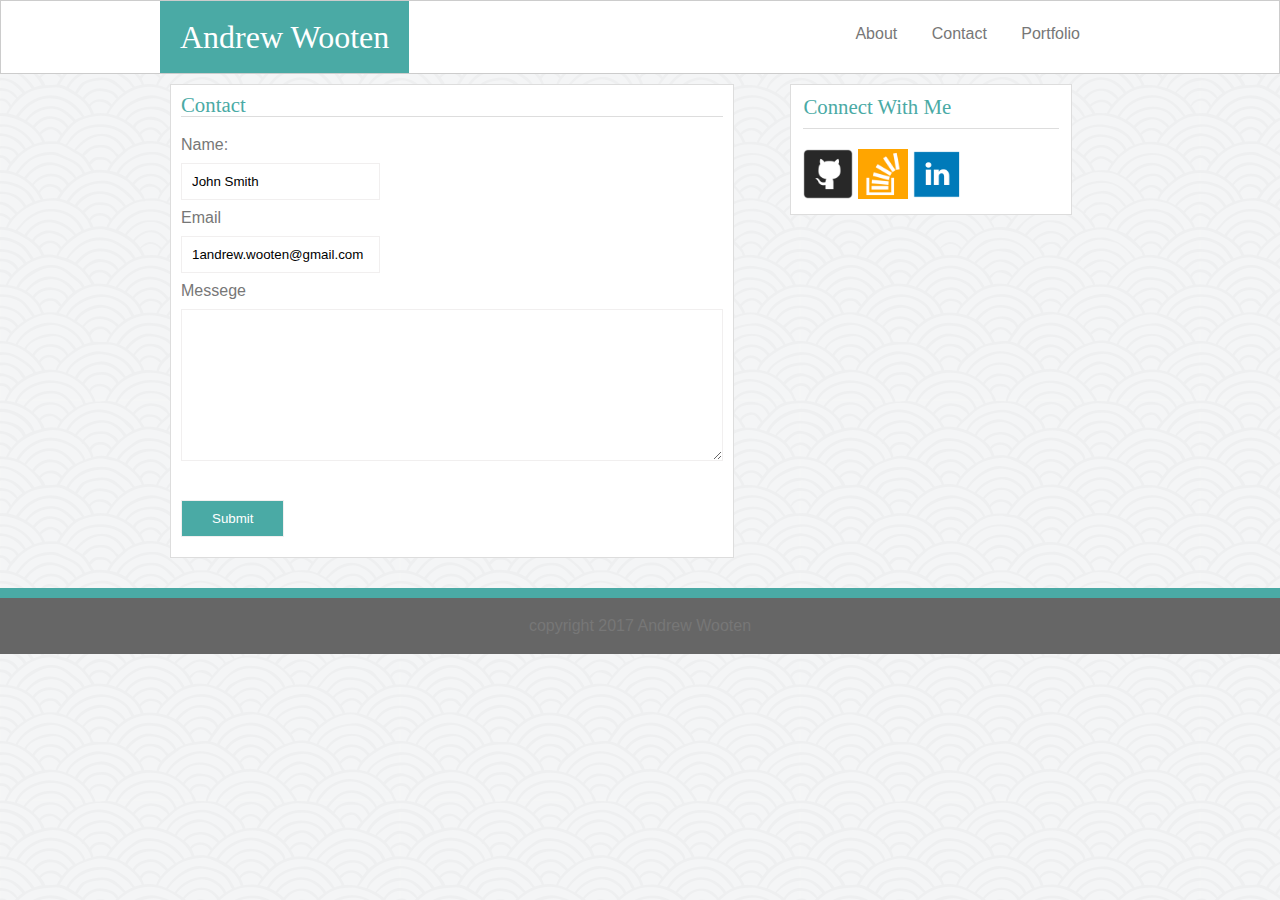
<file: Responsive Student Bio/contact.html>
<!Doctype html>
<html>

<head>
    <title>Andrew Wooten</title>
   	<link rel="stylesheet" type="text/css" href="assets/css/reset.css">
    <link rel="stylesheet" type="text/css" href="assets/css/style.css">
    <meta name="viewport" content="width=device-width, initial-scale=1.">
</head>

<body>
    <header>
        <div class="header">
            <div class="heading">
                <h1>Andrew Wooten</h1>
            </div>
            <nav>
                <ul>
                    <li><a href="index.html">About</a></li>
                    <li><a href="contact.html">Contact</a></li>
                    <li><a href="portfolio.html">Portfolio</a></li>
                </ul>
            </nav>
        </div>
    </header>
    <div class="content" > 

        <section class="main-section">
            <div class="title">
                <h2>Contact</h2>
            </div>
            <div class="contact">
                <form action="action_page.php">Name:
                    <br>
                    <input type="text" name="firstname" value="John Smith">
                    <br>Email
                    <br>
                    <input type="text" name="email" value="1andrew.wooten@gmail.com">
                    <br>Messege
                    <br>
                    <textarea name="message" rows="10" cols="30"></textarea>
                    <br>
                    <br>
                    <input type="submit" value="Submit">
                </form>
            </div>
        </section>
        <aside>
            <h3> Connect With Me</h3>
            <ul>
                <li>
                    <a href="github"> <img src="assets/images/git.png"> </a>
                </li>
                <li>
                    <a href="stack"> <img src="assets/images/over.png"> </a>
                </li>
                <li>
                    <a href="linkedin"> <img src="assets/images/linkedin.png"> </a>
                </li>
            </ul>
        </aside>
    </div>
    <footer>
        <p>copyright 2017 Andrew Wooten</p>
    </footer>
   </body>

</html>
</file>
<file: Responsive Student Bio/assets/css/style.css>
body{
	background-image: url(../images/seigaiha.png);
	margin:0;
	color:#777;
	font-family:'Helvetica Neue', Helvetica, sans-serif;
}
*{
	box-sizing: border-box;
}
header{
	overflow: auto;
	background-color:white;
	border: solid 1px #ccc;
}
a{
	text-decoration: none;
}
h1{
	font-size:2em;
	color:white;
	padding:20px;
	background-color:#4aaaa5;
}
h1, h2 , h3{
	font-family:'Gorgia',Times, Times New Roman, serif;
}
h2{
	border-bottom:solid 1px #ddd;
	color:#4aaaa5;
	font-size:1.3em;
}
h3{
	font-size:1.3em;
	color:#4aaaa5;
	text-align:left;
	padding:0px 0px 10px 0px;
}
.header{
	margin: 0 auto;
	max-width:960px;
}
.heading{
	float:left;
}
nav{

	padding:25px;
	float:right;
}
nav ul li{
	display:inline-block;
	padding:0 15px;
}
nav a{
	color:#777;
}
.content{
	padding: 10px;
	clear: both;
	overflow: auto;
	max-width: 960px;
	margin: 0 auto;
}
section{
	padding:10px;
	float: left;
	background-color:white;
	width:60%;
	border:solid 1px #ddd;
	margin-bottom: 20px;

}
/***************************************about**/
article{
	overflow: auto;
}
article img{
	padding:0 10px 0 0;
	float:left;

}
article p{
	margin:0 auto;
	padding:0 10px;
}
aside{
	border: solid 1px #ddd;
	margin-left: 66%;
	width:30%;
	background-color:white;
	padding:12px;
}
aside ul{
	padding: 20px 0px 0px 0px;
	border-top:solid 1px #ddd;
}
aside ul li{
	display:inline-block;

}
aside ul li a img{
	width:50px;
}
/************************************portfolio*/
.portfolio{
	margin-top:20px;
	text-align:center;
	overflow:auto;
}
.item{
position:relative;
float:left;
margin:10px;
text-align: center;

max-width:45%;
}
.item img{;
	width: 100%;

}
.item h3{
	position: absolute;
	font-size:2em;
	color:white;
	padding:20px;
	background-color:#4aaaa5;
	bottom:12px;
	width:100%;
	overflow: hidden;
}
/******************************contact page */
form{
	margin-top:20px;
}
input, textarea{
    border: solid 1px rgb(241, 239, 239);
    margin:10px 0 ;
    padding:10px;

}
input[type="submit"] {
	padding:10px 30px;
	background-color:#4aaaa5;
	color: white;
}
textarea{
	width:100%;
	padding:0;
}

/**********************************footer*/
footer{
	border-top:solid 10px #4aaaa5;
	clear:both;
	background-color:#666;
	
}
footer p{
	padding:20px;
	text-align:center;
}
/*Responsive Web Design: wrapp the div in a .row class also use a column grid system */


/*Desktop*/
@media screen and (max-width: 980px){

	#navi {
		padding: 0 50px;
	}

	.profile {
		width: 100%;
		margin-bottom: 20px;
	}

	/* About Me */
	.wrapper {
		margin: 20px 90px;
	}

	.main-section{
		max-width: 445px;
	}


	/* Portfolio */
	.partners {
		width: 100%;
	}
}


/*Tablet*/
@media screen and (max-width: 768px){
	
	/* Header */
	#navi{
		padding: 0 16px;
	}

	/* sidbar */
	.sidebar {
		max-width: 100%;
	}
	aside{
		float:none;
		width: 90%;
		margin:0 auto;
	}


	#main-container{
		max-width: 100%;
	}

	/* general */
	.main-section{
		max-width: 100%;
		width:90%;
		margin: 0 auto;
		float: none;
		margin-bottom: 2em;
	}

	.wrapper{
		margin: 0 auto ;
	}

	/* About Me */
	.profile {
		width: 50%;
	}


	/* Portfolio */
	.partners {
		width: 290px;
		margin: 20px 10px;
	}

}

/* Phone  Landscape*/
@media screen and (max-width: 640px){


	/* Header */

	#navi{
		padding: 0;
	}

	#logo {
		width: 100%;
		font-size: 34px;
	}	
	
	nav {
		text-align: center;
		margin: 15px;
		width: 100%;
	}

	nav a {
		padding: 5px 55px;	
	}
	aside{
		float: none;
		width: 90%;
		margin:0 auto;
	}

	/* General */

	#main-container {
		margin-top: 50px;
		max-width: 95%;

	}
	
	/* About Me */
	.profile {
		margin-bottom: 10px;
		width: 100%;
	}

	/* Portfolio */
	.partners {
		width: 100%;
		margin: 20px 0 20px;
	}


	/* sidbar */
	.sidebar {
		max-width: 100%;
	}
}
</file>
